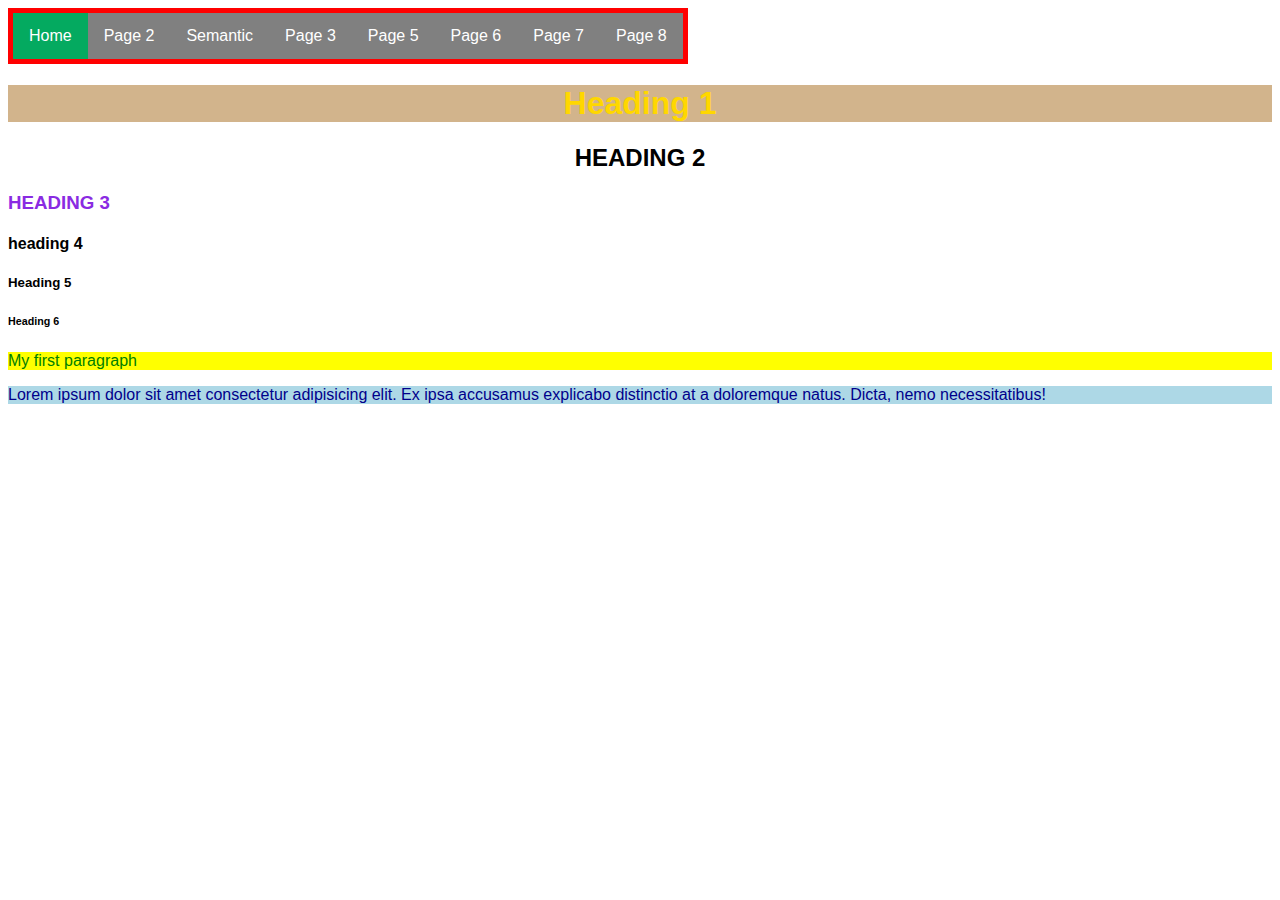
<file: index.html>
<!DOCTYPE html>
<html lang="en">
  <head>
    <meta charset="UTF-8" />
    <meta name="viewport" content="width=device-width, initial-scale=1.0" />
    <title>Home Page</title>
    <link rel="stylesheet" href="/CSS/style.css" type="text/css" />
    <style>
      p {
        size: 19px;
        color: darkblue;
      }
      h1 {
        color: gold;
        background-color: tan;
      }
    </style>
  </head>
  <body style="background-color: #ffffff">
    <nav>
      <ul class="nav-h">
        <li><a class="active" href="#">Home</a></li>
        <li><a href="page2.html">Page 2</a></li>
        <li><a href="semantic.html">Semantic</a></li>
        <li><a href="page3.html">Page 3</a></li>
        <li><a href="page5.html">Page 5</a></li>
        <li><a href="page6.html">Page 6</a></li>
        <li><a href="page7.html">Page 7</a></li>
        <li><a href="page8.html">Page 8</a></li>
      </ul>
    </nav>

    <!-- Headers -->
    <h1>Heading 1</h1>
    <h2>Heading 2</h2>
    <h3 style="color: blueviolet; text-transform: uppercase">Heading 3</h3>
    <h4>Heading 4</h4>
    <h5>Heading 5</h5>
    <h6>Heading 6</h6>

    <!-- Paragraph -->
    <p style="size: 19px; color: green">My first paragraph</p>

    <!-- Using Lorem Emmet -->
    <p style="background-color: lightblue">
      Lorem ipsum dolor sit amet consectetur adipisicing elit. Ex ipsa accusamus
      explicabo distinctio at a doloremque natus. Dicta, nemo necessitatibus!
    </p>
  </body>
</html>
</file>
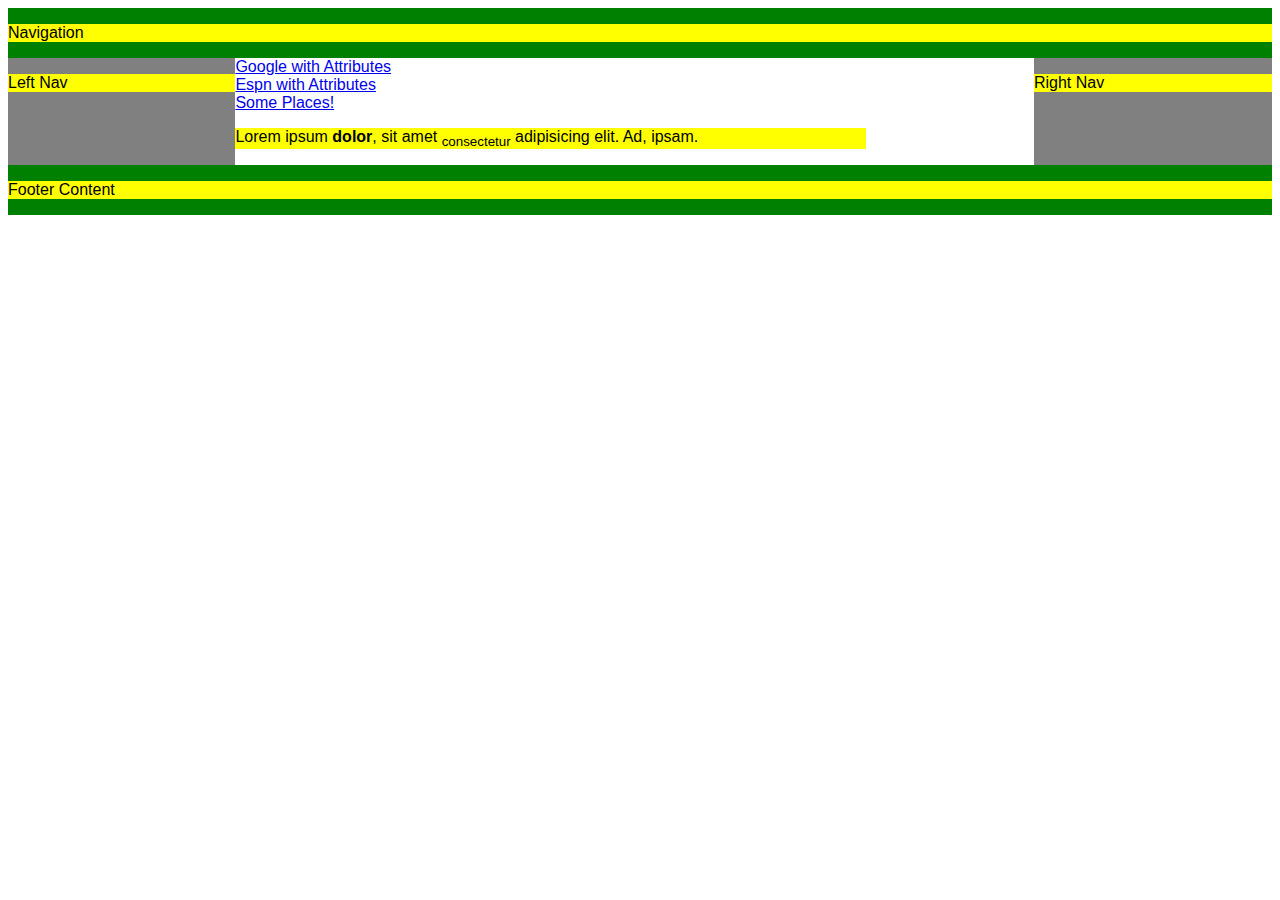
<file: page2.html>
<!DOCTYPE html>
<html lang="en">
  <head>
    <meta charset="UTF-8" />
    <meta name="viewport" content="width=device-width, initial-scale=1.0" />
    <link rel="stylesheet" href="CSS/style.css" type="text/css">
    <title>Page 2</title>
  </head>
  <body>
    <!-- This div will surround all div elements and content -->
    <div class="container-div">
      <div class="contain-nav">
        <p>Navigation</p>
      </div>
      <!-- Left side div for sidebar nav -->
      <div class="contain-left">
        <p>Left Nav</p>
      </div>
      <!-- Center where most content will be -->
      <div class="container-center">
        <!--Anchor Element with Attributes  -->
        <div>
          <a href="https://www.google.com" target="_blank"
            >Google with Attributes</a
          >
        </div>
        <div>
          <a href="https://www.espn.com" target="_parent"
            >Espn with Attributes</a
          >
        </div>
        <!-- Anchor w/ no destination -->
        <div>
          <a href="#" target="_self">Some Places!</a>
        </div>
        <!-- Paragraph w/ formatt elements -->
        <p>
          Lorem ipsum <b>dolor</b>, sit amet <sub>consectetur</sub> adipisicing
          elit. Ad, ipsam.
        </p>
      </div>
      <!-- Right side div for sidebar nav -->
      <div class="contain-right">
        <p>Right Nav</p>
      </div>
      <!-- Bottom footer div for additional info -->
      <div class="contain-bottom">
        <p>Footer Content</p>
      </div>
    </div>
  </body>
</html>
</file>
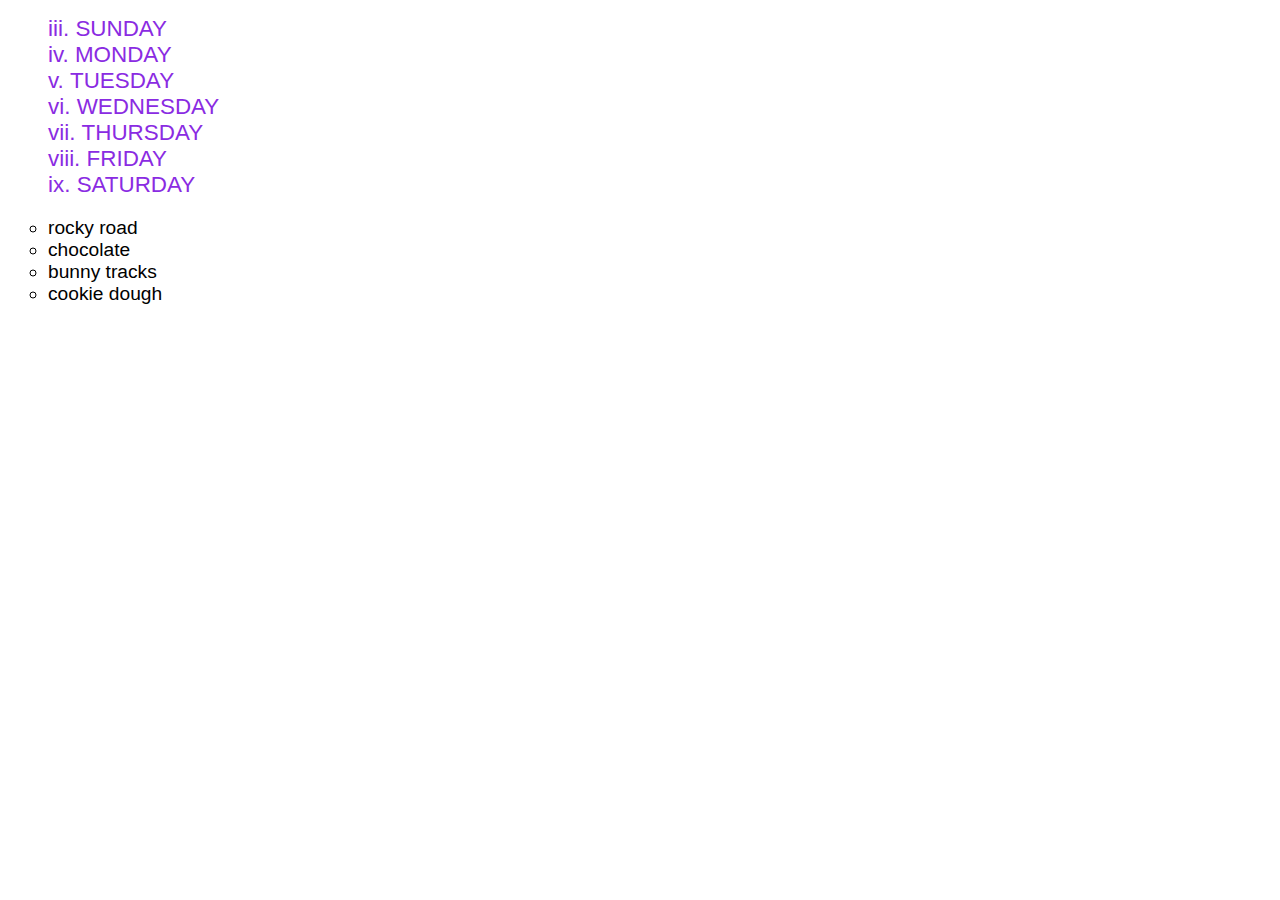
<file: page3.html>
<!DOCTYPE html>
<html lang="en">
  <head>
    <meta charset="UTF-8" />
    <meta name="viewport" content="width=device-width, initial-scale=1.0" />
    <title>Page 3</title>
    <link rel="stylesheet" href="CSS/style.css" type="text/css">
  </head>
  <body>
    <!-- ordered list -->
    <div>
      <ol class="days" type="i" start="3">
        <li>Sunday</li>
        <li>Monday</li>
        <li>Tuesday</li>
        <li>Wednesday</li>
        <li>Thursday</li>
        <li>Friday</li>
        <li>Saturday</li>
      </ol>
    </div>

    <!-- unordered list -->
    <div>
      <ul class="flavor">
        <li>Rocky Road</li>
        <li>Chocolate</li>
        <li>Bunny Tracks</li>
        <li>Cookie Dough</li>
      </ul>
    </div>
  </body>
</html>
</file>
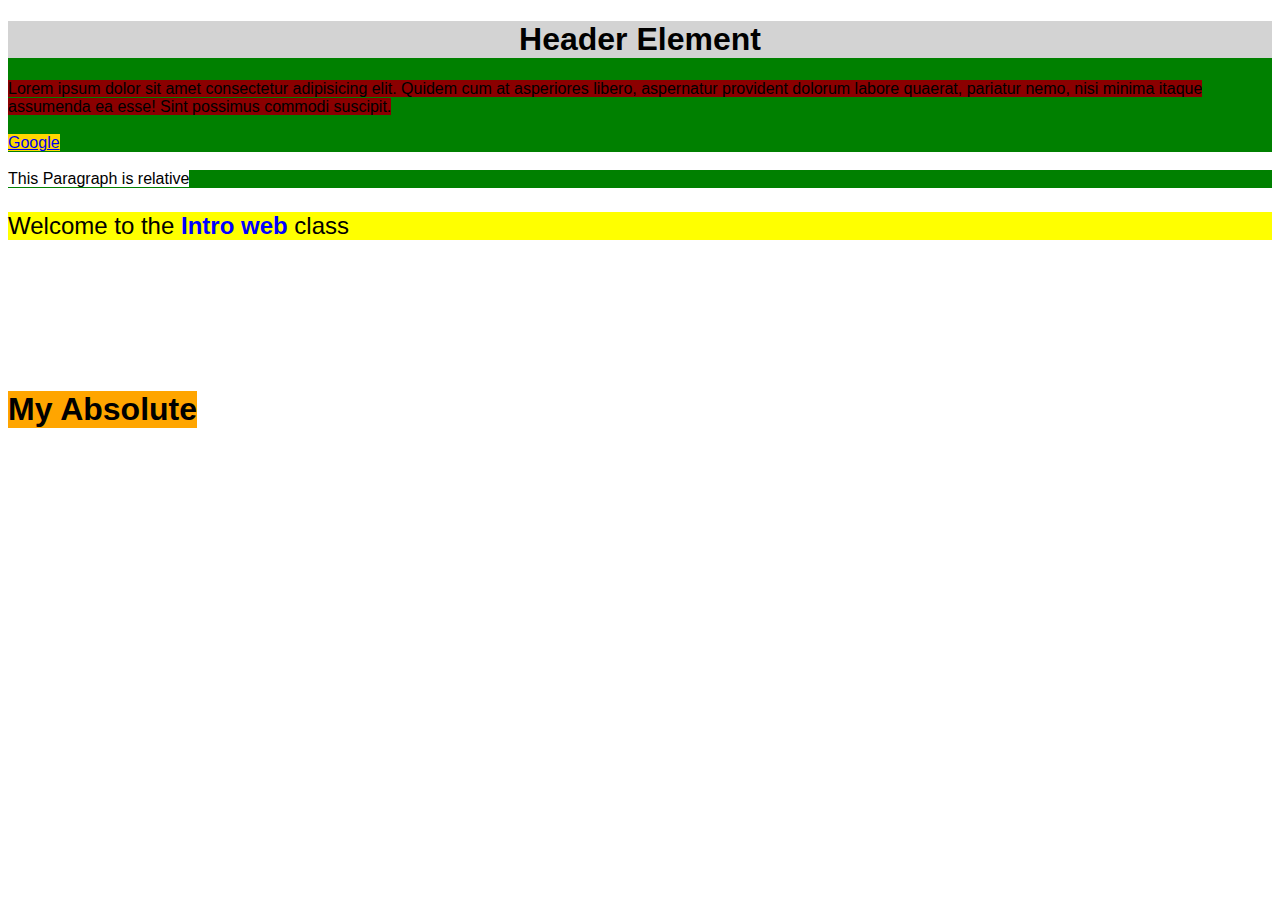
<file: page5.html>
<!DOCTYPE html>
<html lang="en">
  <head>
    <meta charset="UTF-8" />
    <meta name="viewport" content="width=device-width, initial-scale=1.0" />
    <link rel="stylesheet" href="CSS/style.css" type="text/css">
    <title>Page 5</title>
  </head>
  <body>
    <!-- Practical Exercise -->
    <div id="handling-div">
      <h1 id="handling-h1">Header Element</h1>
      <p id="handling-p">
        Lorem ipsum dolor sit amet consectetur adipisicing elit. Quidem cum at
        asperiores libero, aspernatur provident dolorum labore quaerat, pariatur
        nemo, nisi minima itaque assumenda ea esse! Sint possimus commodi
        suscipit.
      </p>
    </br></br>
    <a id="handling-a" href="https://www.google.com" target="_blank">Google</a>
    </div>
</br>
    <div class="position-example">
        <h1 class="position-a">My Absolute</h1>
        <p class="position-r">This Paragraph is relative</p>
    </div>

    <!-- Practical Exercise 4 -->
    <div>
      <p class="span-p">
        Welcome to the <span>Intro web</span> class
      </p>
    </div>
  </body>
</html>
</file>
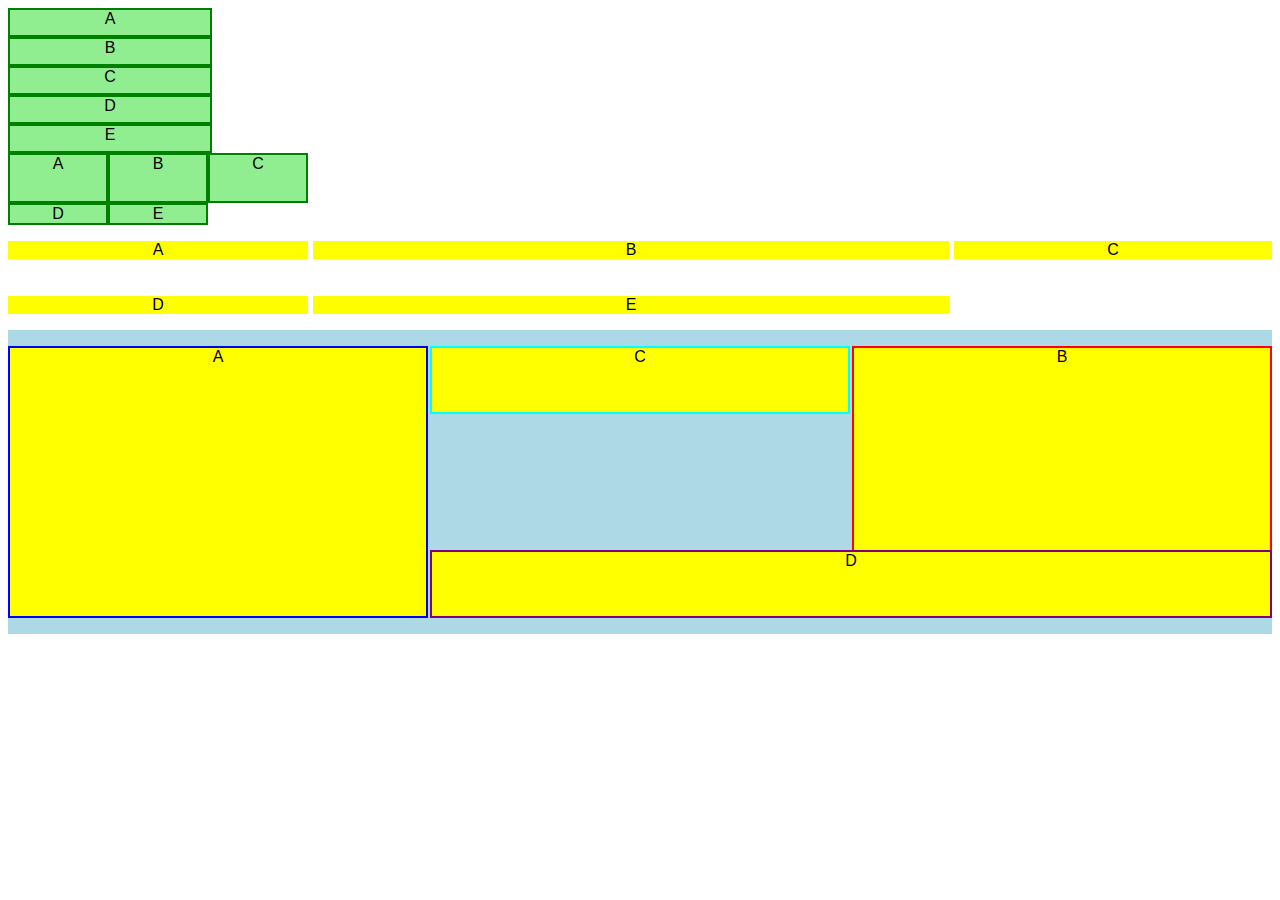
<file: page7.html>
<!DOCTYPE html>
<html lang="en">
  <head>
    <meta charset="UTF-8" />
    <meta name="viewport" content="width=device-width, initial-scale=1.0" />
    <link rel="stylesheet" href="/CSS/style.css" type="text/css" />
    <title>Page 7</title>
  </head>
  <body>
    <!-- PE 1 -->
    <div class="container">
      <p>A</p>
      <p>B</p>
      <p>C</p>
      <p>D</p>
      <p>E</p>
    </div>

    <!-- PE 2 -->
    <div class="container-2">
      <p>A</p>
      <p>B</p>
      <p>C</p>
      <p>D</p>
      <p>E</p>
    </div>

    <!-- PE 3 -->
    <div class="container-a">
      <p>A</p>
      <p>B</p>
      <p>C</p>
      <p>D</p>
      <p>E</p>
    </div>

    <!-- PE 4 -->
    <div class="wrapper">
        <p class="item1">A</p>
        <p class="item2">B</p>
        <p class="item3">C</p>
        <p class="item4">D</p>
       
      </div>
  </body>
</html>
</file>
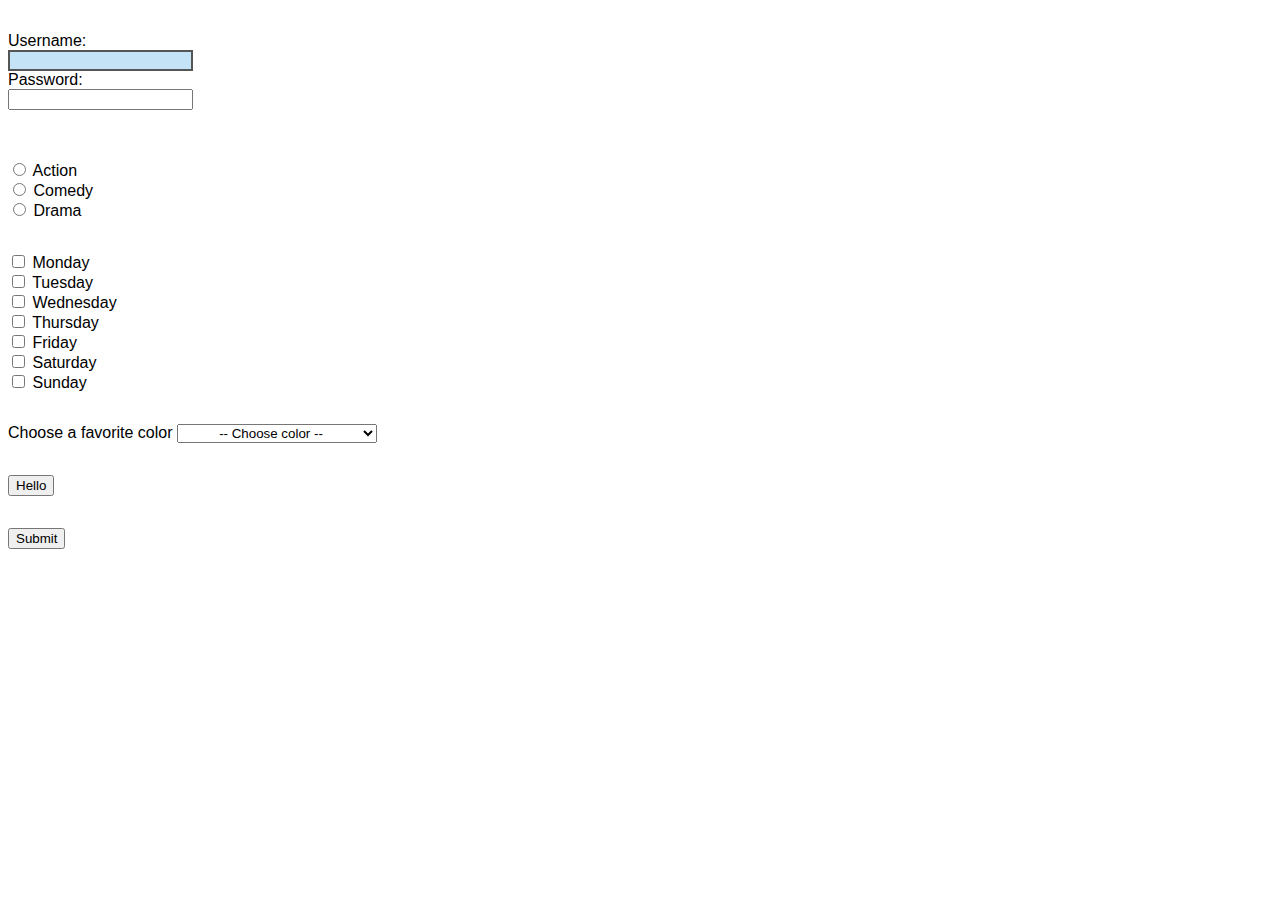
<file: page8.html>
<!DOCTYPE html>
<html lang="en">
  <head>
    <meta charset="UTF-8" />
    <meta name="viewport" content="width=device-width, initial-scale=1.0" />
    <link rel="stylesheet" href="CSS/style.css" type="text/css" />
    <title>Page 8</title>
  </head>
  <body>
    <form name="basic" class="basic-form">
      <label for="fname">Username:</label><br />
      <input type="text" id="fname" name="username" /><br />
      <label for="pwd">Password:</label><br />
      <input type="password" name="pwd" id="pwd" /><br /><br />
    </form>

    <!-- Radio Buttons -->
    <form name="basic" class="basic-form">
      <div class="morm-form">
        <input type="radio" id="a" name="movie" value="action" />
        <label for="a">Action</label>
        <br />
        <input type="radio" id="b" name="movie" value="comedy" />
        <label for="b">Comedy</label>
        <br />
        <input type="radio" id="c" name="movie" value="drama" />
        <label for="c">Drama</label>
      </div>
    </form>

    <!-- Check Boxes -->
    <form name="basic" class="basic-form">
      <div class="more-form">
        <input type="checkbox" id="mon" name="dow" value="Monday" />
        <label for="mon">Monday</label> <br />

        <input type="checkbox" id="tue" name="dow" value="Tuesday" />
        <label for="tue">Tuesday</label> <br />

        <input type="checkbox" id="wed" name="dow" value="Wednesday" />
        <label for="wed">Wednesday</label> <br />

        <input type="checkbox" id="thu" name="dow" value="Thursday" />
        <label for="thu">Thursday</label> <br />

        <input type="checkbox" id="fri" name="dow" value="Friday" />
        <label for="fri">Friday</label> <br />

        <input type="checkbox" id="sat" name="dow" value="Saturday" />
        <label for="sat">Saturday</label> <br />

        <input type="checkbox" id="sun" name="dow" value="Sunday" />
        <label for="sun">Sunday</label> <br />
      </div>
    </form>

    <!-- Select Form -->
    <form action="basic" class="basic-form">
      <div class="more-form">
        <label for="favcolor"> Choose a favorite color</label>
        <select name="favcolor" id="favcolor">
          <option disabled selected value>-- Choose color --</option>
          <option value="red">Red</option>
          <option value="blue">Blue</option>
          <option value="orange">Orange</option>
          <option value="yellow">Yellow</option>
        </select>
      </div>
    </form>

    <!-- Button Insertion -->
    <button type="button" onclick="alert ('Hello There!')">Hello</button>

    <div class="out-form">
      <h1 id="out-name"></h1>
      <p id="out-movie"></p>
      <p id="out-color"></p>
    </div>
    <button type="button" onclick="result()">Submit</button>
  </body>

  <script>
    function result(){
      let name=document.getElementById('fname').value;
      //let movie= document.forms.basic.movie.value;
      //let color = document.forms.basic.favcolor.value;

      document.getElementById('out-name').innerHTML = name;
     // document.getElementById('out-movie').innerHTML = movie;
     // document.getElementById('out-color').innerHTML = color;
    }
  </script>
</html>
</file>
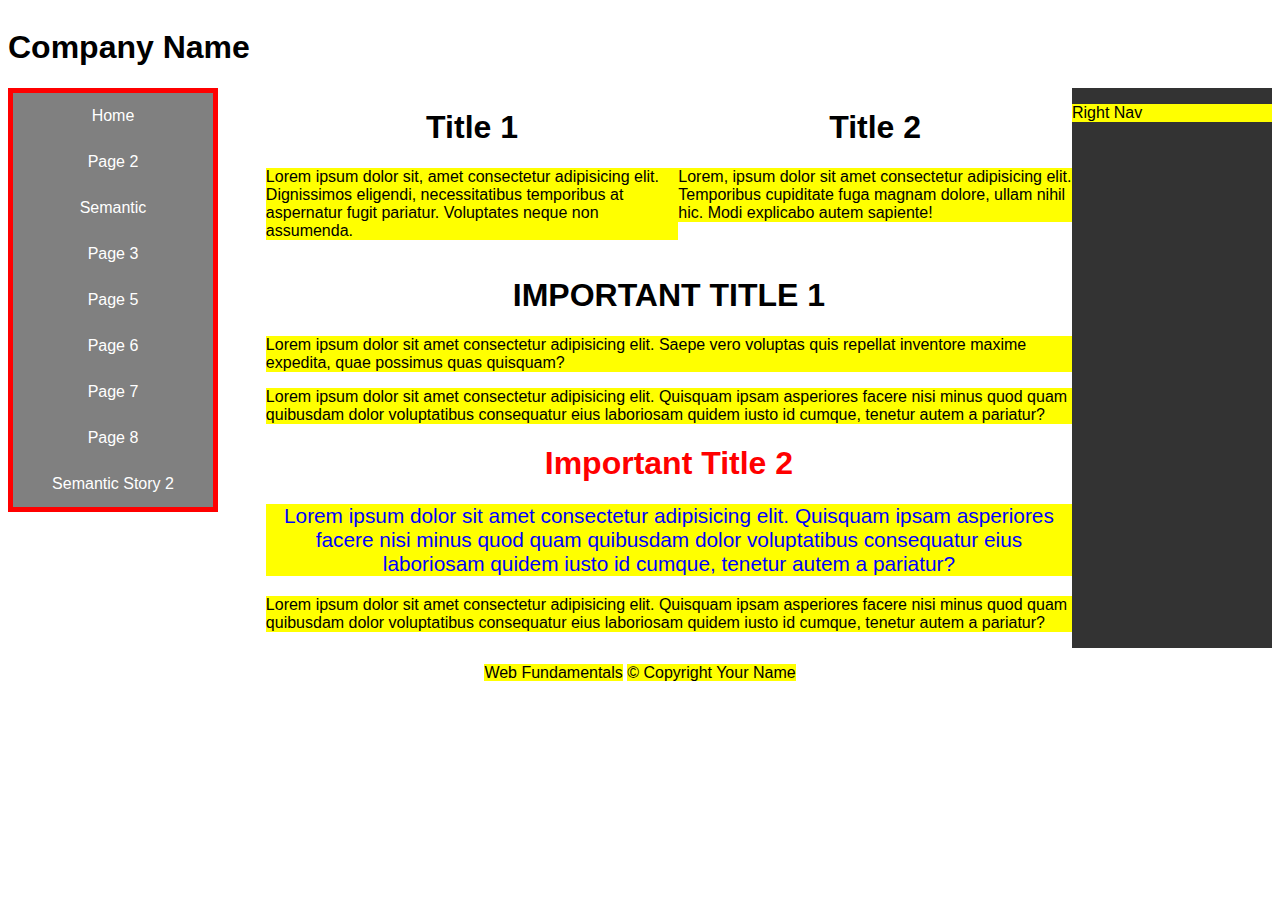
<file: semantic.html>
<!DOCTYPE html>
<html lang="en">
  <head>
    <meta charset="UTF-8" />
    <meta name="viewport" content="width=device-width, initial-scale=1.0" />
    <link rel="stylesheet" href="/CSS/style.css" type="text/css" />
    <title>Semantic HTML</title>
  </head>
  <body class="wrapper-semantic">
    <!-- Header Section of the page. -->
    <header class="semantic-head">
      <h1>Company Name</h1>
    </header>

    <!-- Navigation section of the page -->
    <nav class="semantic-nav">
      <!-- Will add later -->
    </nav>

    <!-- Left Sife -->
    <aside class="nav-semantic-left">
      <!-- Left section -->
      <ul class="nav-v">
        <li><a href="index.html">Home</a></li>
        <li><a href="page2.html">Page 2</a></li>
        <li><a href="#">Semantic</a></li>
        <li><a href="page3.html">Page 3</a></li>
        <li><a href="page5.html">Page 5</a></li>
        <li><a href="page6.html">Page 6</a></li>
        <li><a href="page7.html">Page 7</a></li>
        <li><a href="page8.html">Page 8</a></li>
        <li><a href="semantic.html#S2">Semantic Story 2</a></li>
        
      </ul>
    </aside>

    <!-- Main section -->
    <main class="main-semantic">
      <!-- Left section -->
      <section class="main-semantic-left">
        <h1>Title 1</h1>
        <p>
          Lorem ipsum dolor sit, amet consectetur adipisicing elit. Dignissimos
          eligendi, necessitatibus temporibus at aspernatur fugit pariatur.
          Voluptates neque non assumenda.
        </p>
      </section>

      <!-- Right section -->
      <section class="main-semantic-right">
        <h1>Title 2</h1>
        <p>
          Lorem, ipsum dolor sit amet consectetur adipisicing elit. Temporibus
          cupiditate fuga magnam dolore, ullam nihil hic. Modi explicabo autem
          sapiente!
        </p>
      </section>

      <article class="semantic-article">
        <!-- Articles under sections -->
        <h1 id="chapter">Important Title 1</h1>
        <p>
          Lorem ipsum dolor sit amet consectetur adipisicing elit. Saepe vero
          voluptas quis repellat inventore maxime expedita, quae possimus quas
          quisquam?
        </p>

        <p>
          Lorem ipsum dolor sit amet consectetur adipisicing elit. Quisquam
          ipsam asperiores facere nisi minus quod quam quibusdam dolor
          voluptatibus consequatur eius laboriosam quidem iusto id cumque,
          tenetur autem a pariatur?
        </p>

        <h1 id="S2" class="center">Important Title 2</h1>
        <p class="center">
          Lorem ipsum dolor sit amet consectetur adipisicing elit. Quisquam
          ipsam asperiores facere nisi minus quod quam quibusdam dolor
          voluptatibus consequatur eius laboriosam quidem iusto id cumque,
          tenetur autem a pariatur?
        </p>

        <p>
          Lorem ipsum dolor sit amet consectetur adipisicing elit. Quisquam
          ipsam asperiores facere nisi minus quod quam quibusdam dolor
          voluptatibus consequatur eius laboriosam quidem iusto id cumque,
          tenetur autem a pariatur?
        </p>
      </article>
    </main>

    <!-- Right side div for sidebar navigation -->
    <aside class="nav-semantic-right">
      <p>Right Nav</p>
    </aside>
    <!-- Bottom footer div for additional information -->
    <footer class="semantic-footer">
      <p>Web Fundamentals</p>
      <p>&copy; Copyright Your Name</p>
    </footer>
  </body>
</html>
</file>
<file: CSS/style.css>
:root {
  font-family: "Segoe UI", Tahoma, Geneva, Verdana, sans-serif;
  --primary: #48c1c3;
  --secondary: #000000;
  --accent: #2a282a;
}

p {
  background-color: yellow;
}
h2 {
  text-transform: uppercase;
}
h4 {
  text-transform: lowercase;
}
.center {
  text-align: center;
  color: red;
}

p.center {
  color: blue;
  font-size: 1.3em;
}

#chapter {
  font-weight: 900;
  text-transform: uppercase;
}

h2,
#chapter {
  text-transform: uppercase;
}

h1,
h2,
.center {
  text-align: center;
}

/* Styles for Page 3 */
.days {
  list-style-position: inside;
}

.days li {
  text-transform: uppercase;
  color: blueviolet;
  font-size: 1.4em;
}

.flavor {
  list-style-type: circle;
  font-size: 1.2em;
  text-transform: lowercase;
}

/* style nav */
.nav-h,
.nav-v {
  list-style-type: none;
  margin: 0;
  padding: 0;
  overflow: hidden;
  background-color: gray;
  width: fit-content;
  border: 5px solid red;
}

li a {
  display: block;
  color: white;
  text-align: center;
  padding: 14px 16px;
  text-decoration: none;
  background-color: grey;
}

.nav-h li {
  float: left;
}

.nav-v li {
  width: 200px;
}

.active {
  background-color: #04aa60;
}

li a:hover {
  background-color: black;
}

/* Styles for page 5 */

#handling-div {
  background-color: green;
}

#handling-h1 {
  background-color: lightgrey;
}

#handling-p {
  background-color: darkred;
  display: inline;
}

#handling-a {
  background-color: gold;
  display: inline;
}

.position-example {
  position: relative;
  background-color: green;
  height: 150;
}
.position-a {
  position: absolute;
  display: inline;
  background-color: orange;
  top: 200px;
}
.position-r {
  position: relative;
  display: inline;
  background-color: white;
  color: black;
}
.span-p {
  font-size: 1.5em;
}
.span-p span {
  font-weight: bold;
  color: blue;
}

/* Style for page 6 */
.custom-bg {
  background-color: var(--primary);
}
.custom-t {
  color: var(--accent);
}
.custom-p {
  color: var(--secondary);
}
.background-solid {
  background: var(--primary);
  height: 200px;
}
.background-repeat {
  background-image: url(https://i.ibb.co/BTZcyHQ/Yellow-lab.jpg);
  height: 800px;
  background-repeat: no-repeat;
  background-size: cover;
}
.background-gradient {
  background-image: linear-gradient(
      to right,
      rgba(90%, 30%, 50%, 0.9),
      rgba(0, 0, 0, 0)
    ),
    url(https://i.ibb.co/nsWFwdH/labs.jpg);
  background-size: contain;
  background-repeat: repeat;
  height: 400px;
  border: 4px solid red;
}
/* page7 styles */
.container {
  display: grid;
  text-align: center;
}
.container-2 {
  display: grid;
  text-align: center;
  grid-template-columns: 100px 100px 100px;
  grid-template-rows: 50px;
}

.container p {
  background-color: lightgreen;
  border: 2px solid green;
  margin: 0;
  width: 200px;
  height: 25px;
}

.container-2 p {
  background-color: lightgreen;
  border: 2px solid green;
  margin: 0;
}
.container-a {
  display: grid;
  text-align: center;
  grid-template-rows: 50px;
  grid-template-columns: 300px 2fr 1fr;
  gap: 5px;
}
.wrapper {
  display: grid;
  background-color: lightblue;
  grid-template-columns: repeat(3, 1fr);
  grid-template-rows: repeat(3, 100px);
  gap: 2px;
  text-align: center;
}

.item1 {
  grid-column-start: 1;
  grid-column-end: 2;
  grid-row-start: 1;
  grid-row-end: 4;
  border: 2px solid blue;
}

.item2 {
  grid-column-start: 3;
  grid-column-end: 4;
  grid-row-start: 1;
  grid-row-end: 4;
  border: 2px solid red;
}
.item3 {
  grid-column-start: 2;
  grid-column-end: 3;
  grid-row-start: 1;
  grid-row-end: 2;
  border: 2px solid aqua;
}

.item4 {
  grid-column-start: 2;
  grid-column-end: 4;
  grid-row-start: 3;
  grid-row-end: 4;
  border: 2px solid purple;
}

/* Grid Layout for Page 2 */
.container-div {
  display: grid;
  grid-template-areas:
    "nav nav nav nav"
    "left main main right"
    "left main main right"
    "foot foot foot foot";
}

.contain-left {
  grid-area: left;
}
.contain-right {
  grid-area: right;
}
.contain-left,
.contain-right {
  background-color: grey;
}
.contain-nav {
  grid-area: nav;
}
.contain-bottom {
  grid-area: foot;
}
.contain-nav,
.contain-bottom {
  background-color: green;
}
.contain-center {
  grid-area: main;
  background-color: lightskyblue;
}

/* style semantic  */
.wrapper-semantic {
  display: grid;
  grid-template-areas: "head head head head" "nav nav nav nav" "left main main right" "left main main right" "foot foot foot foot";
}
.semantic-nav {
  grid-area: nav;
}
.sematic-head {
  grid-area: head;
  margin: 16px;
}
.nav-semantic-left {
  grid-area: left;
}
.nav-semantic-right {
  grid-area: right;
  width: 200px;
  background-color: #333;
  height: 100%;
}
.main-semantic {
  display: grid;
  grid-template-areas: "main-lt main-rt" "art art";
  grid-area: main;
  margin-left: 16px;
}
.main-semantic-left {
  grid-area: main-lt;
}
.main-semantic-right {
  grid-area: main-rt;
}
.semantic-article {
  grid-area: art;
}
.semantic-footer {
  grid-area: foot;
  text-align: center;
  margin-top: 16px;
}
.semantic-footer p {
  display: inline;
}

/* Mobile version */

@media screen and (max-width: 600px) {
  .container-div {
    grid-template-areas: "nav" "left" "main" "right" "foot";
  }
  .wrapper-semantic {
    grid-template-areas: "head" "nav" "left" "main" "right" "foot";
  }
  .semantic-nav {
    display: none;
  }
  .main-semantic {
    grid-template-areas: "main-lt" "main-rt" "art";
  }
  .nav-v {
    width: 100%;
  }
}

/* styles for p8 */
.basic-form {
  margin: 32px 0;
}

#fname {
  background-color: #c5e3f6;
  border: 2px solid #555;
}
#fname:focus {
  border: 4px solid #555;
}
.basic-form,
.morm-form {
  margin: 32px 0;
}

#favcolor{width: 200px; text-align: center;}

.out-form{margin: 32px;}

#out-name{color: #009;}

#out-movie,#out-color,#outname{margin-left: 16px;}
</file>
